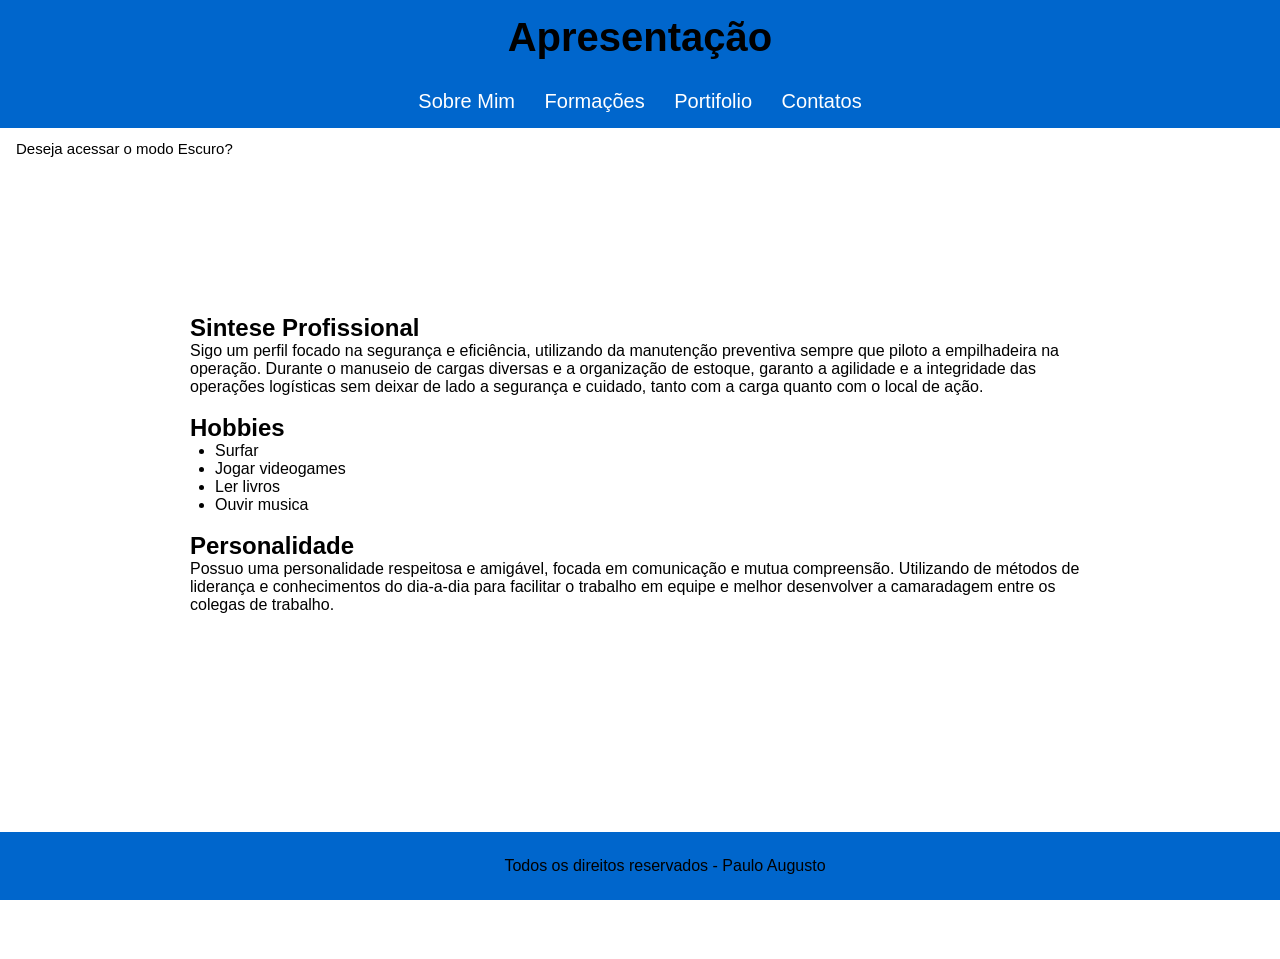
<file: index.html>
<!DOCTYPE html>
<html lang="en">
<head>
    <meta charset="UTF-8">
    <meta name="viewport" content="width=], initial-scale=1.0">
    <title>Currículo</title>

    <link rel="stylesheet" href="Arquivo CSS/StiloClaro.css">


<body>
<!--------------------------HEADER---------------------->    
    <header id="titulo">
        <h1>Apresentação</h1>
    </header>
<!---------------------------NAV------------------------>    

    <nav id="menu">
        <a href="index.html">Sobre Mim</a>
        <a href="FormacaoClaro.html">Formações</a>
        <a href="PortifolioClaro.html">Portifolio</a>
        <a href="ContatoClaro.html">Contatos</a>
    </nav>
    
<!--------------------BOTAO DE MODO ESCURO------------------------>    

    <button id="botao" onclick="tema()">Deseja acessar o modo Escuro?</button>

    <script>
        function tema(){
            let pop = confirm("Deseja navegar no modo escuro?");
	    if (pop) {window.location.href = "ResumeEscuro.html";}
        else{window.location.href = "index.html"}
        }
    </script>

<!----------------------SECTION PART-------------------->

    <section>
        <div id="conteudo">
            <h1 >Sintese Profissional</h2>
            <p>Sigo um perfil focado na segurança e eficiência, utilizando da manutenção preventiva sempre que piloto a empilhadeira na operação. Durante o manuseio de cargas diversas e a organização de estoque, garanto a agilidade e a integridade das operações logísticas sem deixar de lado a segurança e cuidado, tanto com a carga quanto com o local de ação.</p>
            <br>
            <h1>Hobbies</h2>
                <ul id="hobby">
                    <li>Surfar</li>
                    <li>Jogar videogames</li>
                    <li>Ler livros</li>
                    <li>Ouvir musica</li>
                </ul>
<br>
            <h1>Personalidade</h2>
            <p>Possuo uma personalidade respeitosa e amigável, focada em comunicação e mutua compreensão. Utilizando de métodos de liderança e conhecimentos do dia-a-dia para facilitar o trabalho em equipe e melhor desenvolver a camaradagem entre os colegas de trabalho.</p>
        </div>
    </section>

<!-------------------------FOOTER--------------------->

    <footer id="footer">
        <p>Todos os direitos reservados - Paulo Augusto</p>
    </footer>

</body>
</html>
</file>
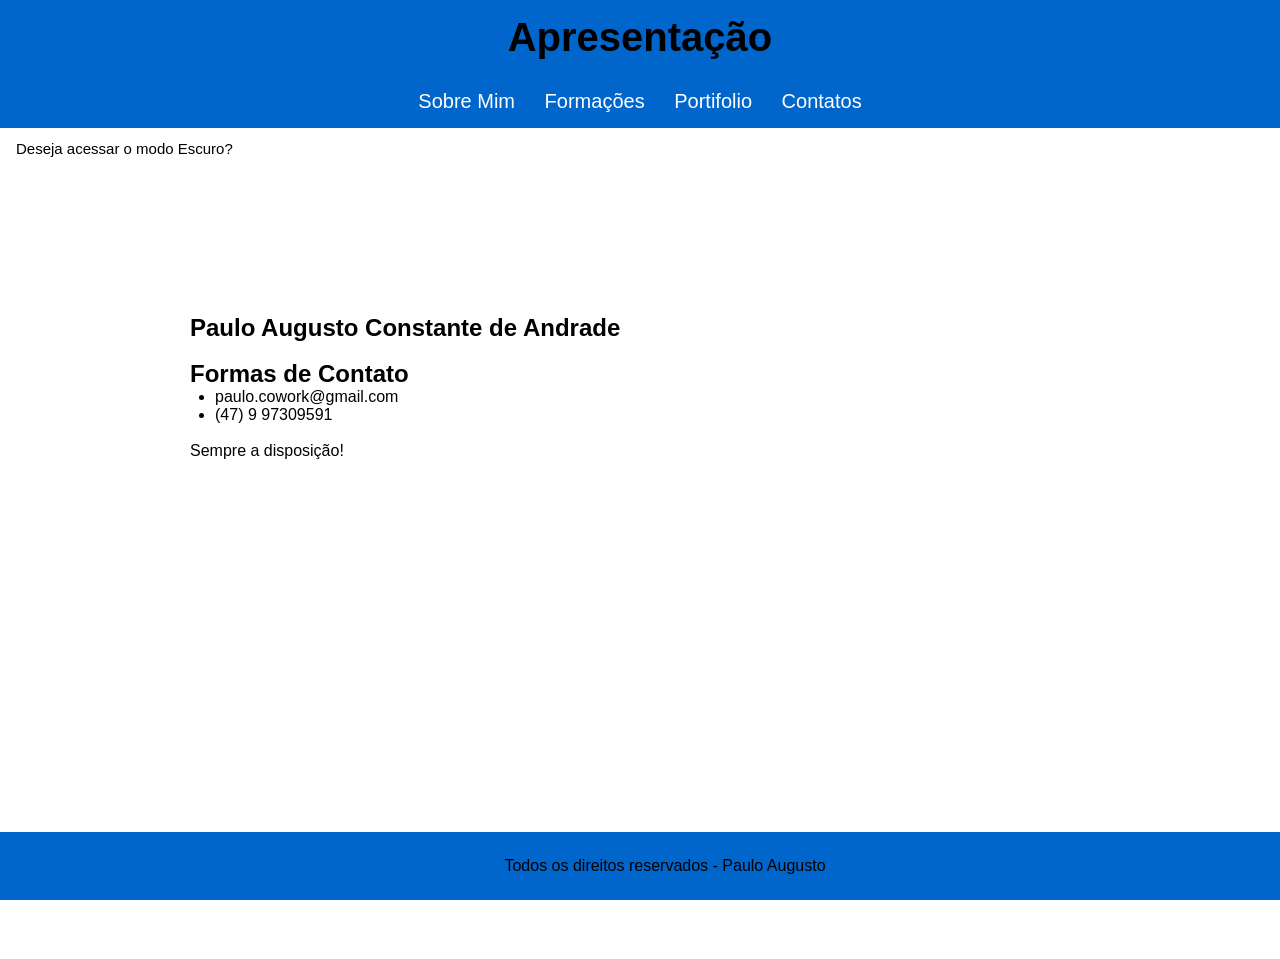
<file: ContatoClaro.html>
<!DOCTYPE html>
<html lang="en">
<head>
    <meta charset="UTF-8">
    <meta name="viewport" content="width=], initial-scale=1.0">
    <title>Currículo</title>


        <!---------------INFO DE CSS------------------>    

    <link rel="stylesheet" href="Arquivo CSS/StiloClaro.css">


<body>
<!--------------------------HEADER---------------------->    
    <header id="titulo">
        <h1>Apresentação</h1>
    </header>
<!---------------------------NAV------------------------>    

    <nav id="menu">
        <a href="index.html">Sobre Mim</a>
        <a href="FormacaoClaro.html">Formações</a>
        <a href="PortifolioClaro.html">Portifolio</a>
        <a href="ContatoClaro.html">Contatos</a>
    </nav>

<!--------------------BOTAO DE MODO ESCURO------------------------>    

    <button id="botao" onclick="tema()">Deseja acessar o modo Escuro?</button>

    <script>
        function tema(){
            let pop = confirm("Deseja navegar no modo escuro?");
	    if (pop) {window.location.href = "ContatoEscuro.html";}
        else{window.location.href = "ContatoClaro.html"}
        }
    </script>

<!----------------------SECTION PART-------------------->

    <section>
        <div id="conteudo">
            <h1 >Paulo Augusto Constante de Andrade</h2>
            <p></p>
            <br>
            <h1>Formas de Contato</h2>
                <ul id="hobby">
                    <li>paulo.cowork@gmail.com</li>
                    <li>(47) 9 97309591</li>
                </ul>
            <br>
            <p>Sempre a disposição!</p>
        </div>
    </section>

<!-------------------------FOOTER--------------------->

    <footer id="footer">
        <p>Todos os direitos reservados - Paulo Augusto</p>
    </footer>

</body>
</html>
</file>
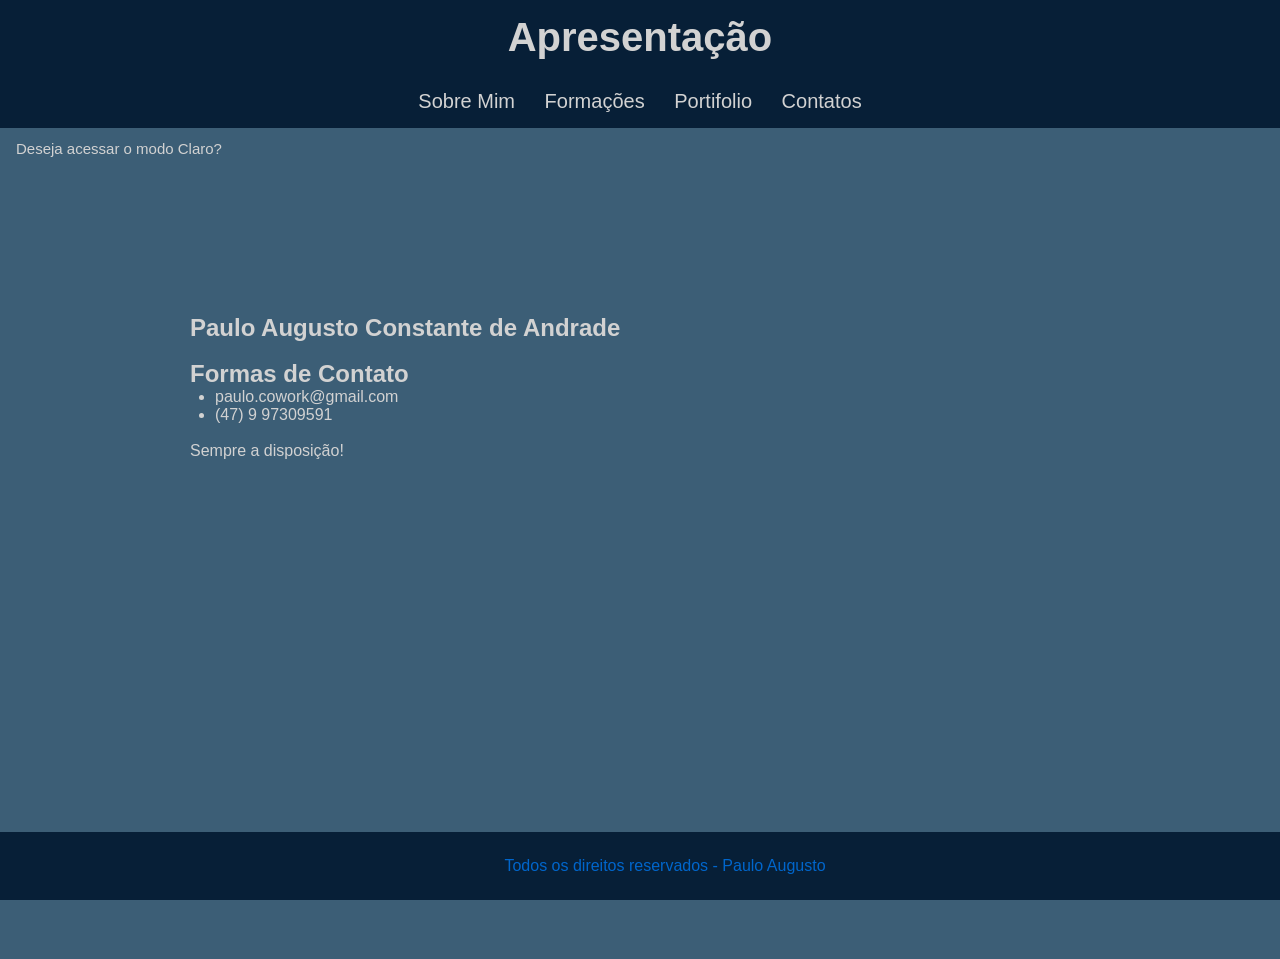
<file: ContatoEscuro.html>
<!DOCTYPE html>
<html lang="en">
<head>
    <meta charset="UTF-8">
    <meta name="viewport" content="width=], initial-scale=1.0">
    <title>Currículo</title>



        <!---------------INFO DE CSS------------------>    

    <link rel="stylesheet" href="Arquivo CSS/StiloEscuro.css">


<body>
<!--------------------------HEADER---------------------->    
    <header id="titulo">
        <h1>Apresentação</h1>
    </header>
<!---------------------------NAV------------------------>    

    <nav id="menu">
        <a href="ResumeEscuro.html">Sobre Mim</a>
        <a href="FormacaoEscuro.html">Formações</a>
        <a href="PortifolioEscuro.html">Portifolio</a>
        <a href="ContatoEscuro.html">Contatos</a>
    </nav>
    
<!--------------------BOTAO DE MODO CLARO------------------------>    


    <button id="botao" onclick="tema()">Deseja acessar o modo Claro?</button>

    <script>
        function tema(){
            let pop = confirm("Deseja navegar no modo claro?");
	    if (pop) {window.location.href = "ContatoClaro.html";}
        else{window.location.href = "ContatoEscuro.html"}
        }
    </script>

<!----------------------SECTION PART-------------------->

    <section>
        <div id="conteudo">
            <h1 >Paulo Augusto Constante de Andrade</h2>
            <p></p>
            <br>
            <h1>Formas de Contato</h2>
                <ul id="hobby">
                    <li>paulo.cowork@gmail.com</li>
                    <li>(47) 9 97309591</li>
                </ul>
            <br>
            <p>Sempre a disposição!</p>
        </div>
    </section>

<!-------------------------FOOTER--------------------->

    <footer id="footer">
        <p>Todos os direitos reservados - Paulo Augusto</p>
    </footer>

</body>
</html>
</file>
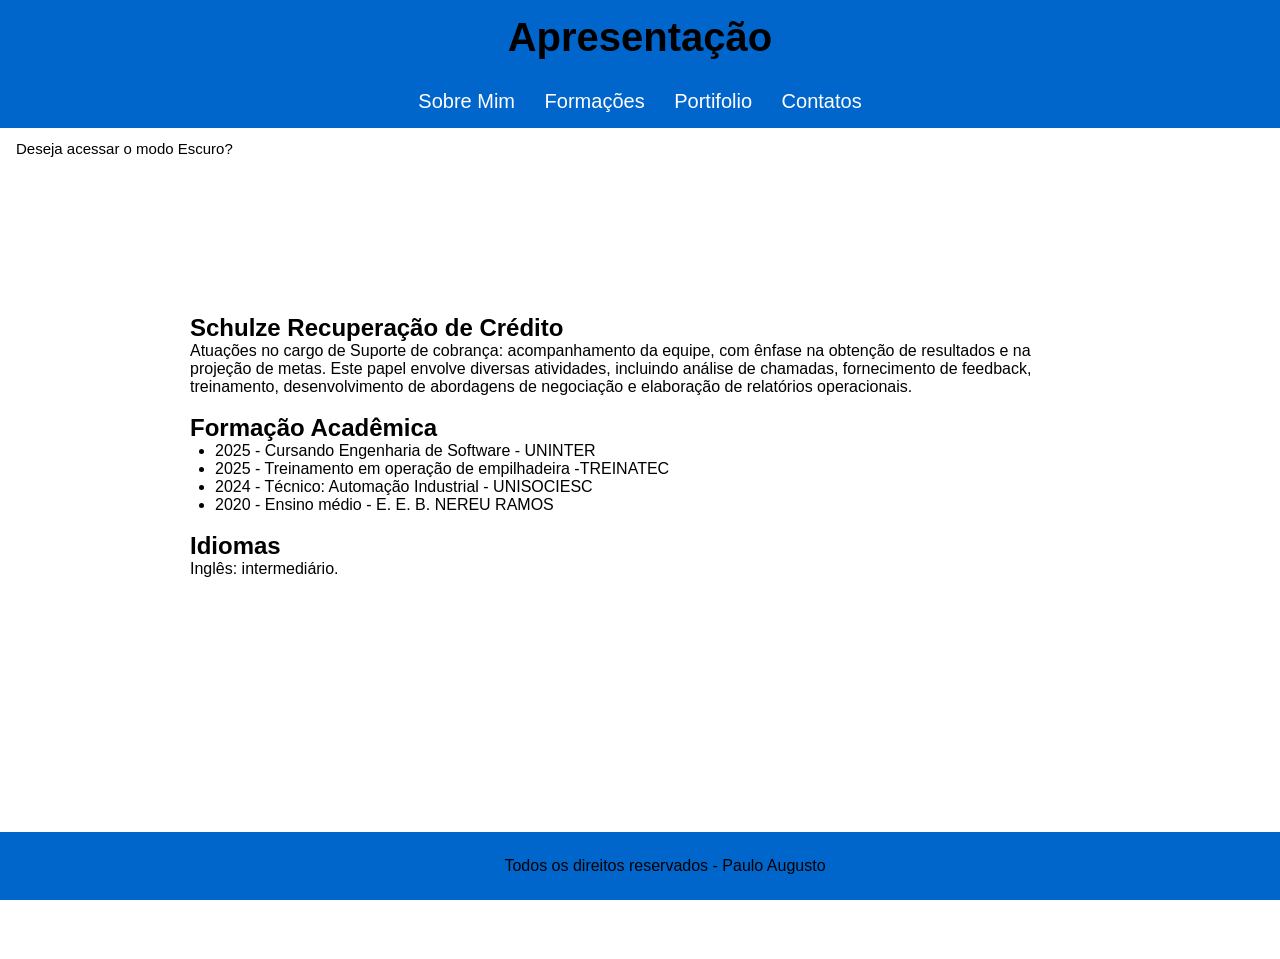
<file: FormacaoClaro.html>
<!DOCTYPE html>
<html lang="en">
<head>
    <meta charset="UTF-8">
    <meta name="viewport" content="width=], initial-scale=1.0">
    <title>Currículo</title>

    <link rel="stylesheet" href="Arquivo CSS/StiloClaro.css">


<body>
<!--------------------------HEADER---------------------->    
    <header id="titulo">
        <h1>Apresentação</h1>
    </header>
<!---------------------------NAV------------------------>    

    <nav id="menu">
        <a href="index.html">Sobre Mim</a>
        <a href="FormacaoClaro.html">Formações</a>
        <a href="PortifolioClaro.html">Portifolio</a>
        <a href="ContatoClaro.html">Contatos</a>
    </nav>

<!--------------------BOTAO DE MODO ESCURO------------------------>    

    <button id="botao" onclick="tema()">Deseja acessar o modo Escuro?</button>

    <script>
        function tema(){
            let pop = confirm("Deseja navegar no modo escuro?");
	    if (pop) {window.location.href = "FormacaoEscuro.html";}
        else{window.location.href = "FormacaoClaro.html"}
        }
    </script>
    
<!----------------------SECTION PART-------------------->

    <section>
        <div id="conteudo">
            <h1 >Schulze Recuperação de Crédito</h2>
            <p>Atuações no cargo de Suporte de cobrança: acompanhamento da equipe, com ênfase na obtenção de resultados e na projeção de metas. Este papel envolve diversas atividades, incluindo análise de chamadas, fornecimento de feedback, treinamento, desenvolvimento de abordagens de negociação e elaboração de relatórios operacionais.</p>
            <br>
            <h1>Formação Acadêmica</h2>
                <ul id="hobby">
                    <li>2025 - Cursando Engenharia de Software - UNINTER</li>
                    <li>2025 - Treinamento em operação de empilhadeira -TREINATEC</li>
                    <li>2024 - Técnico: Automação Industrial - UNISOCIESC</li>
                    <li>2020 - Ensino médio - E. E. B. NEREU RAMOS</li>
                </ul>
            <br>
            <h1>Idiomas</h2>
            <p>Inglês: intermediário.</p>
        </div>
    </section>

<!-------------------------FOOTER--------------------->

    <footer id="footer">
        <p>Todos os direitos reservados - Paulo Augusto</p>
    </footer>

</body>
</html>
</file>
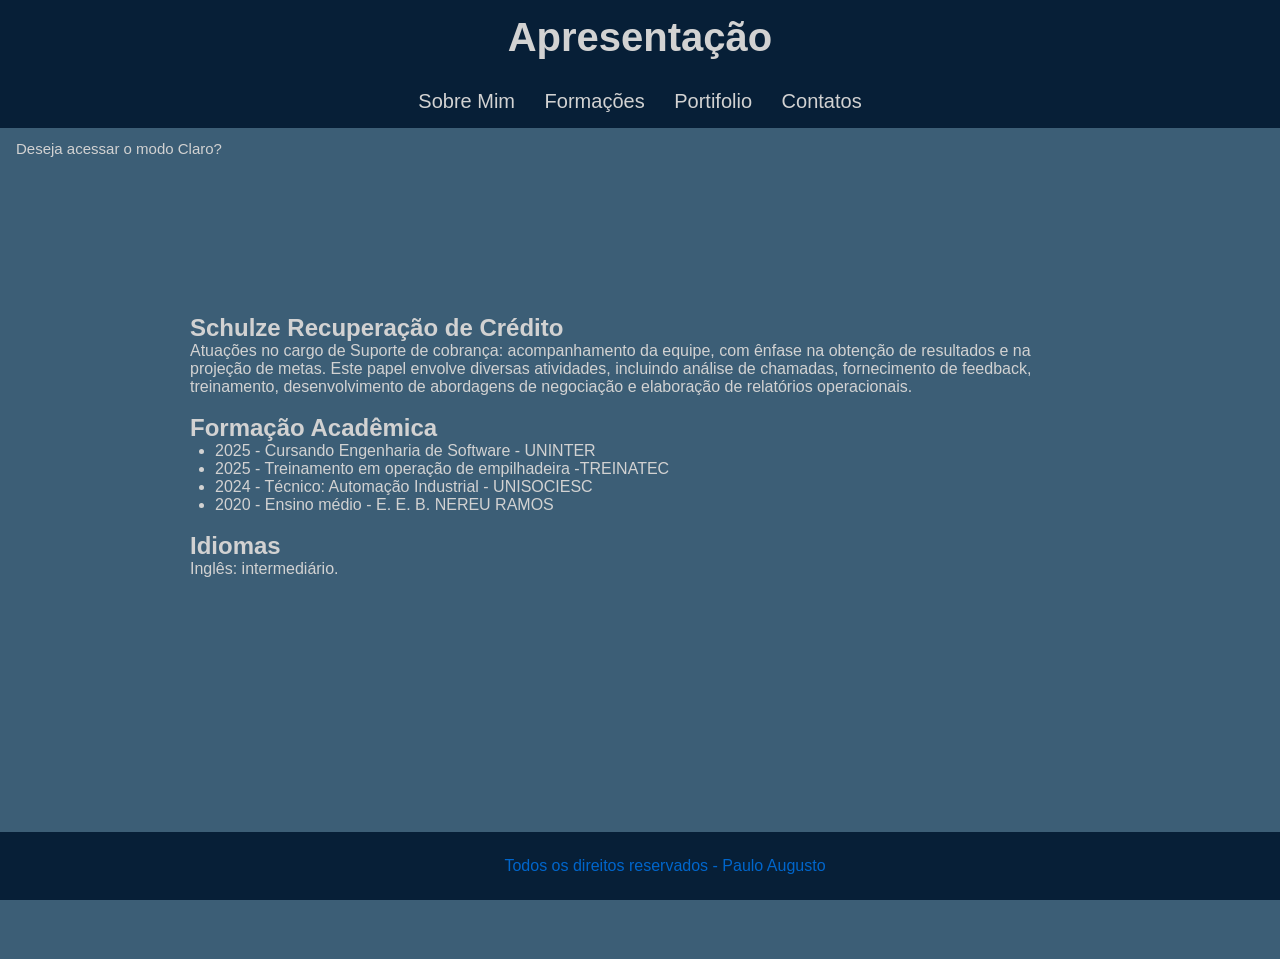
<file: FormacaoEscuro.html>
<!DOCTYPE html>
<html lang="en">
<head>
    <meta charset="UTF-8">
    <meta name="viewport" content="width=], initial-scale=1.0">
    <title>Currículo</title>

    <link rel="stylesheet" href="Arquivo CSS/StiloEscuro.css">


<body>
<!--------------------------HEADER---------------------->    
    <header id="titulo">
        <h1>Apresentação</h1>
    </header>
<!---------------------------NAV------------------------>    

    <nav id="menu">
        <a href="ResumeEscuro.html">Sobre Mim</a>
        <a href="FormacaoEscuro.html">Formações</a>
        <a href="PortifolioEscuro.html">Portifolio</a>
        <a href="ContatoEscuro.html">Contatos</a>
    </nav>

<!--------------------BOTAO DE MODO CLARO------------------------>    

    <button id="botao" onclick="tema()">Deseja acessar o modo Claro?</button>

    <script>
        function tema(){
            let pop = confirm("Deseja navegar no modo claro?");
	    if (pop) {window.location.href = "FormacaoClaro.html";}
        else{window.location.href = "FormacaoEscuro.html"}
        }
    </script>

<!----------------------SECTION PART-------------------->

    <section>
        <div id="conteudo">
            <h1 >Schulze Recuperação de Crédito</h2>
            <p>Atuações no cargo de Suporte de cobrança: acompanhamento da equipe, com ênfase na obtenção de resultados e na projeção de metas. Este papel envolve diversas atividades, incluindo análise de chamadas, fornecimento de feedback, treinamento, desenvolvimento de abordagens de negociação e elaboração de relatórios operacionais.</p>
            <br>
            <h1>Formação Acadêmica</h2>
                <ul id="hobby">
                    <li>2025 - Cursando Engenharia de Software - UNINTER</li>
                    <li>2025 - Treinamento em operação de empilhadeira -TREINATEC</li>
                    <li>2024 - Técnico: Automação Industrial - UNISOCIESC</li>
                    <li>2020 - Ensino médio - E. E. B. NEREU RAMOS</li>
                </ul>
            <br>
            <h1>Idiomas</h2>
            <p>Inglês: intermediário.</p>
        </div>
    </section>

<!-------------------------FOOTER--------------------->

    <footer id="footer">
        <p>Todos os direitos reservados - Paulo Augusto</p>
    </footer>

</body>
</html>
</file>
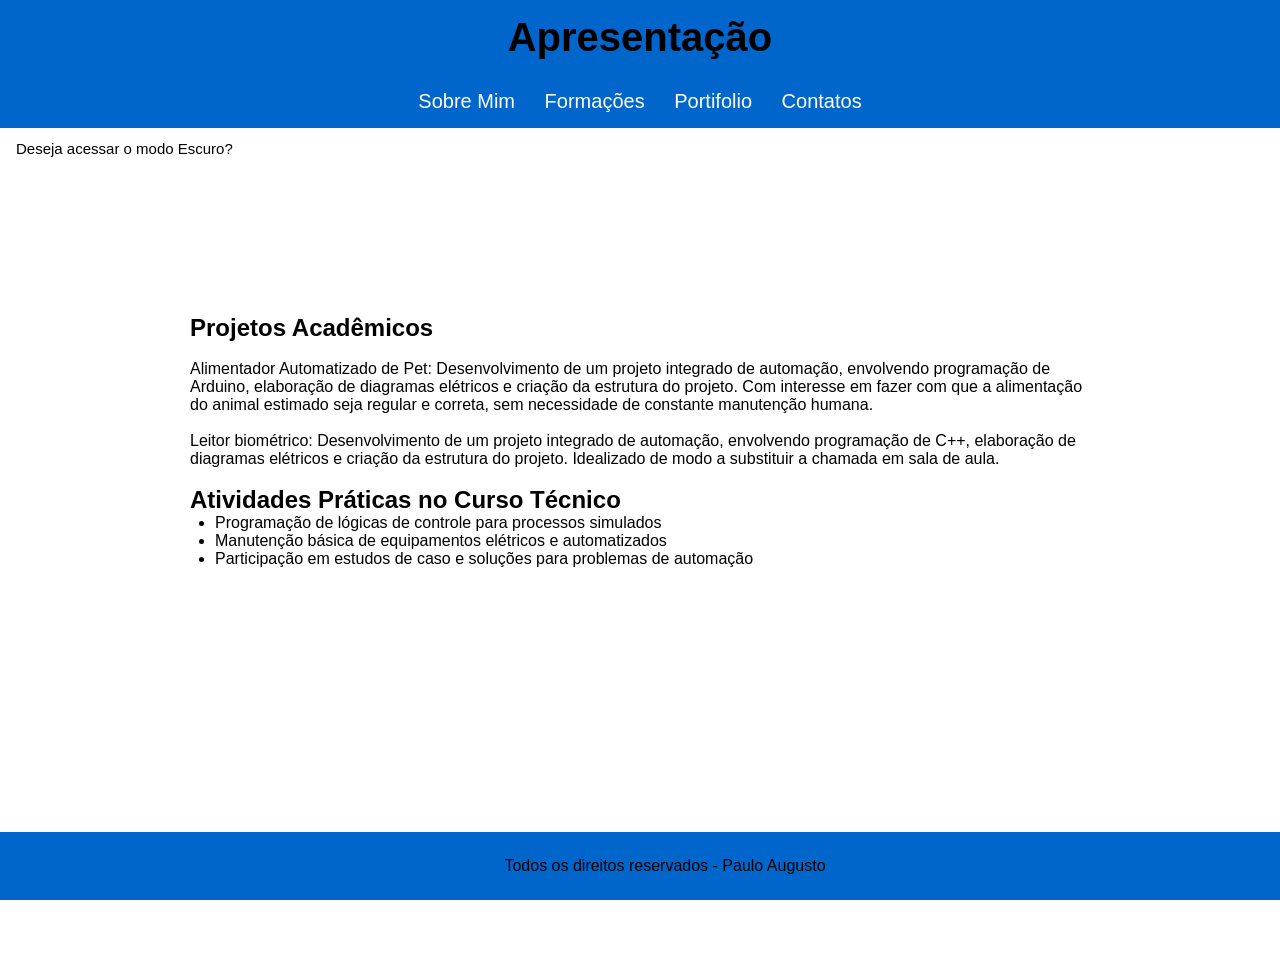
<file: PortifolioClaro.html>
<!DOCTYPE html>
<html lang="en">
<head>
    <meta charset="UTF-8">
    <meta name="viewport" content="width=], initial-scale=1.0">
    <title>Currículo</title>

    <link rel="stylesheet" href="Arquivo CSS/StiloClaro.css">


<body>
<!--------------------------HEADER---------------------->    
    <header id="titulo">
        <h1>Apresentação</h1>
    </header>
<!---------------------------NAV------------------------>    

    <nav id="menu">
        <a href="index.html">Sobre Mim</a>
        <a href="FormacaoClaro.html">Formações</a>
        <a href="PortifolioClaro.html">Portifolio</a>
        <a href="ContatoClaro.html">Contatos</a>
    </nav>
    
<!--------------------BOTAO DE MODO ESCURO------------------------>    

    <button id="botao" onclick="tema()">Deseja acessar o modo Escuro?</button>

    <script>
        function tema(){
            let pop = confirm("Deseja navegar no modo escuro?");
	    if (pop) {window.location.href = "PortifolioEscuro.html";}
        else{window.location.href = "PortifolioClaro.html"}
        }
    </script>

<!----------------------SECTION PART-------------------->

    <section>
        <div id="conteudo">
            <h1 >Projetos Acadêmicos</h2><br>
            <p>Alimentador Automatizado de Pet: Desenvolvimento de um projeto integrado de automação, envolvendo programação de Arduino, elaboração de diagramas elétricos e criação da estrutura do projeto. Com interesse em fazer com que a alimentação do animal estimado seja regular e correta, sem necessidade de constante manutenção humana.</p>
            <br>
            <p>Leitor biométrico: Desenvolvimento de um projeto integrado de automação, envolvendo programação de C++, elaboração de diagramas elétricos e criação da estrutura do projeto. Idealizado de modo a substituir a chamada em sala de aula.</p>
            <br>
            <h1>Atividades Práticas no Curso Técnico</h2>
                <ul id="hobby">
                    <li>Programação de lógicas de controle para processos simulados</li>
                    <li>Manutenção básica de equipamentos elétricos e automatizados</li>
                    <li>Participação em estudos de caso e soluções para problemas de automação</li>
                </ul>
            <br>
        </div>
    </section>

<!-------------------------FOOTER--------------------->

    <footer id="footer">
        <p>Todos os direitos reservados - Paulo Augusto</p>
    </footer>

</body>
</html>
</file>
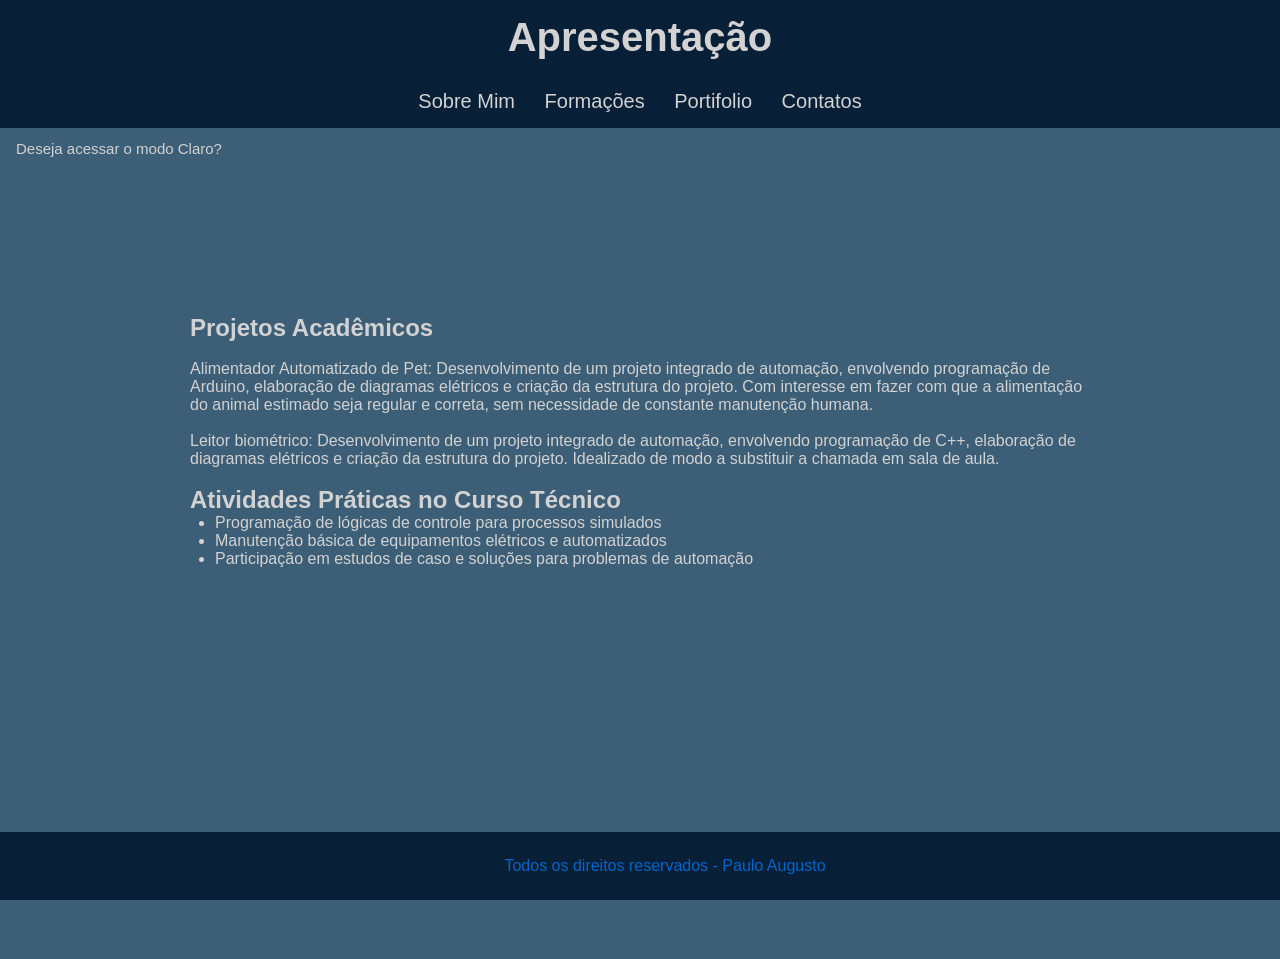
<file: PortifolioEscuro.html>
<!DOCTYPE html>
<html lang="en">
<head>
    <meta charset="UTF-8">
    <meta name="viewport" content="width=], initial-scale=1.0">
    <title>Currículo</title>

    <link rel="stylesheet" href="Arquivo CSS/StiloEscuro.css">


<body>
<!--------------------------HEADER---------------------->    
    <header id="titulo">
        <h1>Apresentação</h1>
    </header>
<!---------------------------NAV------------------------>    

    <nav id="menu">
        <a href="ResumeEscuro.html">Sobre Mim</a>
        <a href="FormacaoEscuro.html">Formações</a>
        <a href="PortifolioEscuro.html">Portifolio</a>
        <a href="ContatoEscuro.html">Contatos</a>
    </nav>
    
<!--------------------BOTAO DE MODO CLARO------------------------>    

    <button id="botao" onclick="tema()">Deseja acessar o modo Claro?</button>

    <script>
        function tema(){
            let pop = confirm("Deseja navegar no modo claro?");
	    if (pop) {window.location.href = "PortifolioClaro.html";}
        else{window.location.href = "PortifolioEscuro.html"}
        }
    </script>

<!----------------------SECTION PART-------------------->

    <section>
        <div id="conteudo">
            <h1 >Projetos Acadêmicos</h2><br>
            <p>Alimentador Automatizado de Pet: Desenvolvimento de um projeto integrado de automação, envolvendo programação de Arduino, elaboração de diagramas elétricos e criação da estrutura do projeto. Com interesse em fazer com que a alimentação do animal estimado seja regular e correta, sem necessidade de constante manutenção humana.</p>
            <br>
            <p>Leitor biométrico: Desenvolvimento de um projeto integrado de automação, envolvendo programação de C++, elaboração de diagramas elétricos e criação da estrutura do projeto. Idealizado de modo a substituir a chamada em sala de aula.</p>
            <br>
            <h1>Atividades Práticas no Curso Técnico</h2>
                <ul id="hobby">
                    <li>Programação de lógicas de controle para processos simulados</li>
                    <li>Manutenção básica de equipamentos elétricos e automatizados</li>
                    <li>Participação em estudos de caso e soluções para problemas de automação</li>
                </ul>
            <br>
        </div>
    </section>

<!-------------------------FOOTER--------------------->

    <footer id="footer">
        <p>Todos os direitos reservados - Paulo Augusto</p>
    </footer>

</body>
</html>
</file>
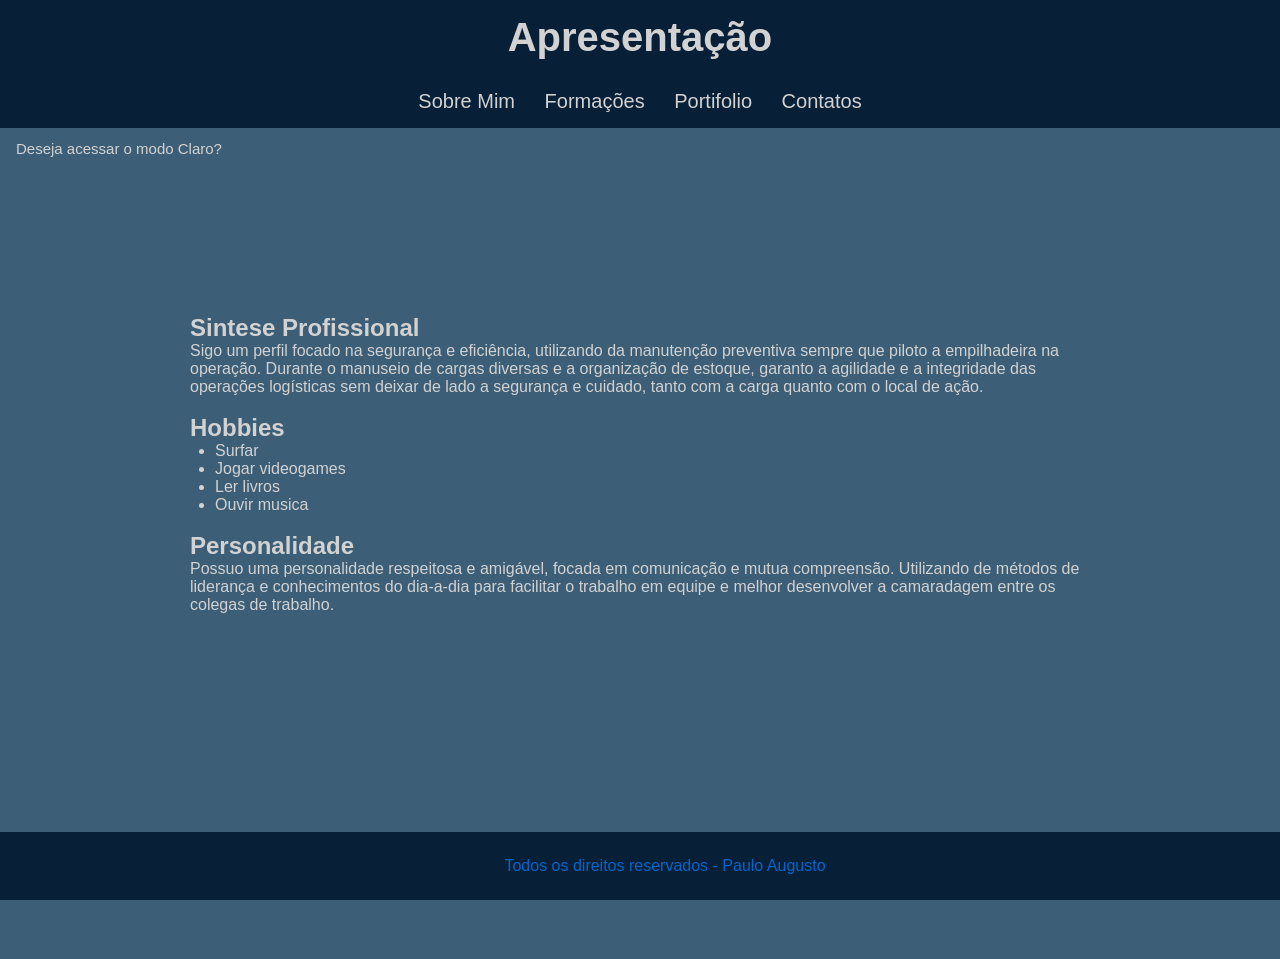
<file: ResumeEscuro.html>
<!DOCTYPE html>
<html lang="en">
<head>
    <meta charset="UTF-8">
    <meta name="viewport" content="width=], initial-scale=1.0">
    <title>Currículo</title>

    <link rel="stylesheet" href="Arquivo CSS/StiloEscuro.css">


<body>
<!--------------------------HEADER---------------------->    
    <header id="titulo">
        <h1>Apresentação</h1>
    </header>
<!---------------------------NAV------------------------>    

    <nav id="menu">
        <a href="ResumeEscuro.html">Sobre Mim</a>
        <a href="FormacaoEscuro.html">Formações</a>
        <a href="PortifolioEscuro.html">Portifolio</a>
        <a href="ContatoEscuro.html">Contatos</a>
    </nav>
    
<!--------------------BOTAO DE MODO CLARO------------------------>    


    <button id="botao" onclick="tema()">Deseja acessar o modo Claro?</button>

    <script>
        function tema(){
            let pop = confirm("Deseja navegar no modo claro?");
	    if (pop) {window.location.href = "index.html";}
        else{window.location.href = "ResumeEscuro.html"}
        }
    </script>

<!----------------------SECTION PART-------------------->

    <section>
        <div id="conteudo">
            <h1 >Sintese Profissional</h2>
            <p>Sigo um perfil focado na segurança e eficiência, utilizando da manutenção preventiva sempre que piloto a empilhadeira na operação. Durante o manuseio de cargas diversas e a organização de estoque, garanto a agilidade e a integridade das operações logísticas sem deixar de lado a segurança e cuidado, tanto com a carga quanto com o local de ação.</p>
            <br>
            <h1>Hobbies</h2>
                <ul id="hobby">
                    <li>Surfar</li>
                    <li>Jogar videogames</li>
                    <li>Ler livros</li>
                    <li>Ouvir musica</li>
                </ul>
<br>
            <h1>Personalidade</h2>
            <p>Possuo uma personalidade respeitosa e amigável, focada em comunicação e mutua compreensão. Utilizando de métodos de liderança e conhecimentos do dia-a-dia para facilitar o trabalho em equipe e melhor desenvolver a camaradagem entre os colegas de trabalho.</p>
        </div>
    </section>

<!-------------------------FOOTER--------------------->

    <footer id="footer">
        <p>Todos os direitos reservados - Paulo Augusto</p>
    </footer>

</body>
</html>
</file>
<file: Arquivo CSS/StiloClaro.css>
/*
****** LIMPAR FORMATAÇÕES ******
*/
*{
    margin: 0;
    padding: 0;
    text-decoration: none;
    font-family: 'Segoe UI', Tahoma, Geneva, Verdana, sans-serif;
}

/*
****** HEADER & NAV ******
*/
#titulo, #menu{
    background-color: #06c;
    padding: 15px;
    text-align: center;
    font-size: 20px;
}


#menu a:link, #menu a:visited{
    color: white;
    padding: 8px 12px;
}

#menu a:hover{
    color: #06c;
    background: white;
    text-decoration: none;
}

/*
****** BOTAO ESCURO E BRANCO ******
*/

#botao{
    border: none;
    background-color: rgb(255, 255, 255);
    color: rgb(0, 0, 0);
    padding: 12px 16px;
    font-size: 15px;
    text-align: left;
    cursor: pointer;
}

/*
****** SELECTION ******
*/

#conteudo{
    background: rgb(255, 255, 255);
    width: 900px;
    margin: 130px auto;
    padding: 15px;
    height: 500px;
    
}

#hobby{
    padding-left: 25px;
}



/*
****** FOOTER ******
*/

#footer{
    text-align: center;
    background-color: #06c;
    padding: 25px;
    position: fixed;
    bottom: 0;
    width: 100%;
    
}
</file>
<file: Arquivo CSS/StiloEscuro.css>
/*
****** LIMPAR FORMATAÇÕES ******
*/
*{
    margin: 0;
    padding: 0;
    text-decoration: none;
    font-family: 'Segoe UI', Tahoma, Geneva, Verdana, sans-serif;
}

/*
****** HEADER & NAV ******
*/
#titulo, #menu{
    background-color: rgb(7, 31, 55);
    padding: 15px;
    text-align: center;
    font-size: 20px;
    color: rgb(210, 210, 210);
}
body{
    background-color: rgb(60, 94, 118);
}

#menu a:link, #menu a:visited{
    color: rgb(210, 210, 210);
    padding: 8px 12px;
}

#menu a:hover{
    color: rgb(0, 0, 0);
    background: #06c;
    text-decoration: none;
}

/*
****** BOTAO ESCURO E CLARO ******
*/

#botao{
    border: none;
    background-color: rgb(60, 94, 118);
    color: rgb(210, 210, 210);
    padding: 12px 16px;
    font-size: 15px;
    text-align: left;
    cursor: pointer;
}

/*
****** SELECTION ******
*/

#conteudo{
    background: rgb(60, 94, 118);
    width: 900px;
    margin: 130px auto;
    padding: 15px;
    height: 500px;
    color: rgb(210, 210, 210);
    
}

#hobby{
    padding-left: 25px;
}



/*
****** FOOTER ******
*/

#footer{
    text-align: center;
    background-color: rgb(7, 31, 55);
    padding: 25px;
    position: fixed;
    bottom: 0;
    width: 100%;
    color: #06c;
    
}
</file>
